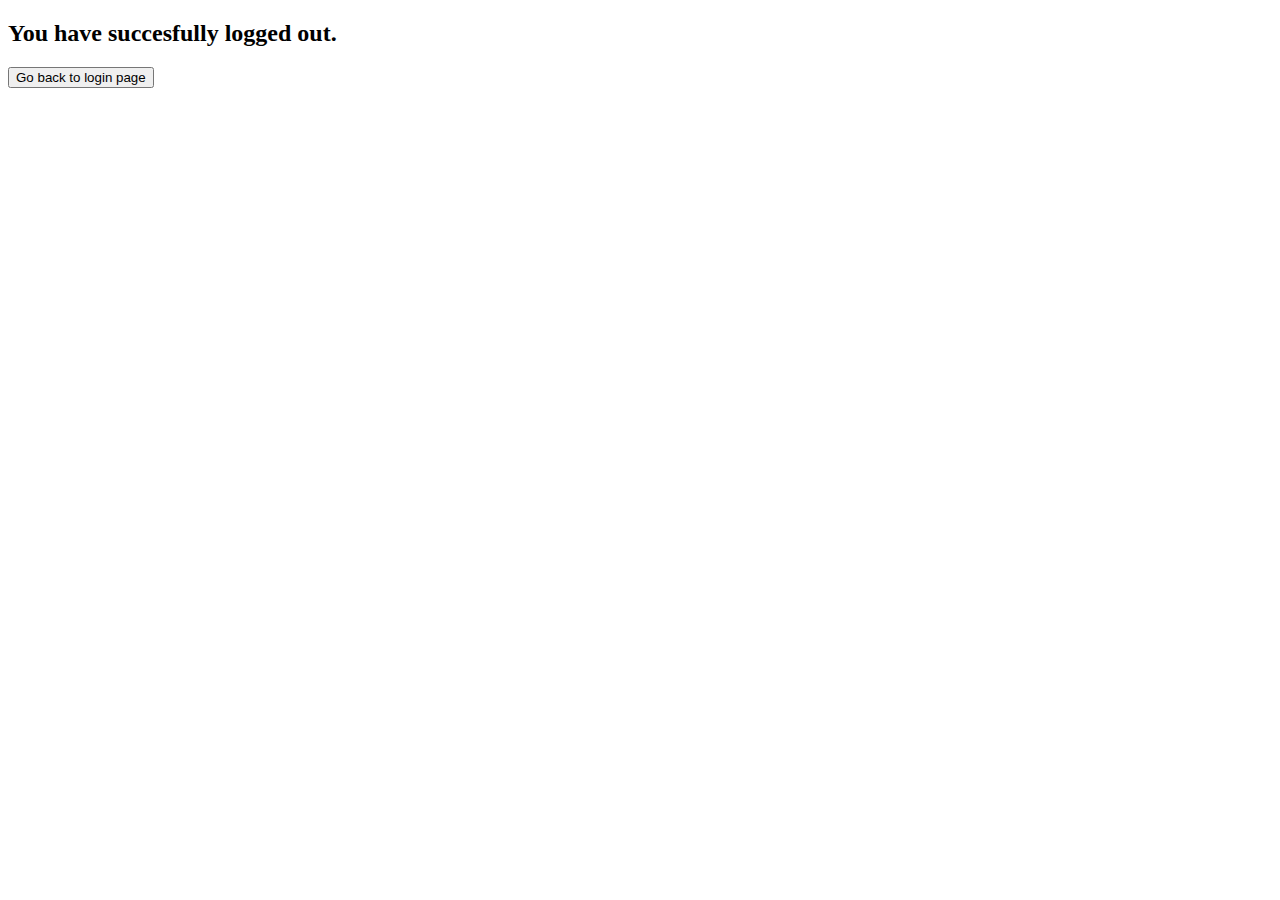
<file: templates/logout.html>
<!DOCTYPE html>
<html lang="en">
<head>
    <meta charset="UTF-8">
    <title>Logout</title>
</head>
<body>
<h2>You have succesfully logged out.</h2>
    <form method="GET" action="/">
    <input class="btn btn-primary" type="submit" value="Go back to login page">
</body>
</html>
</file>
